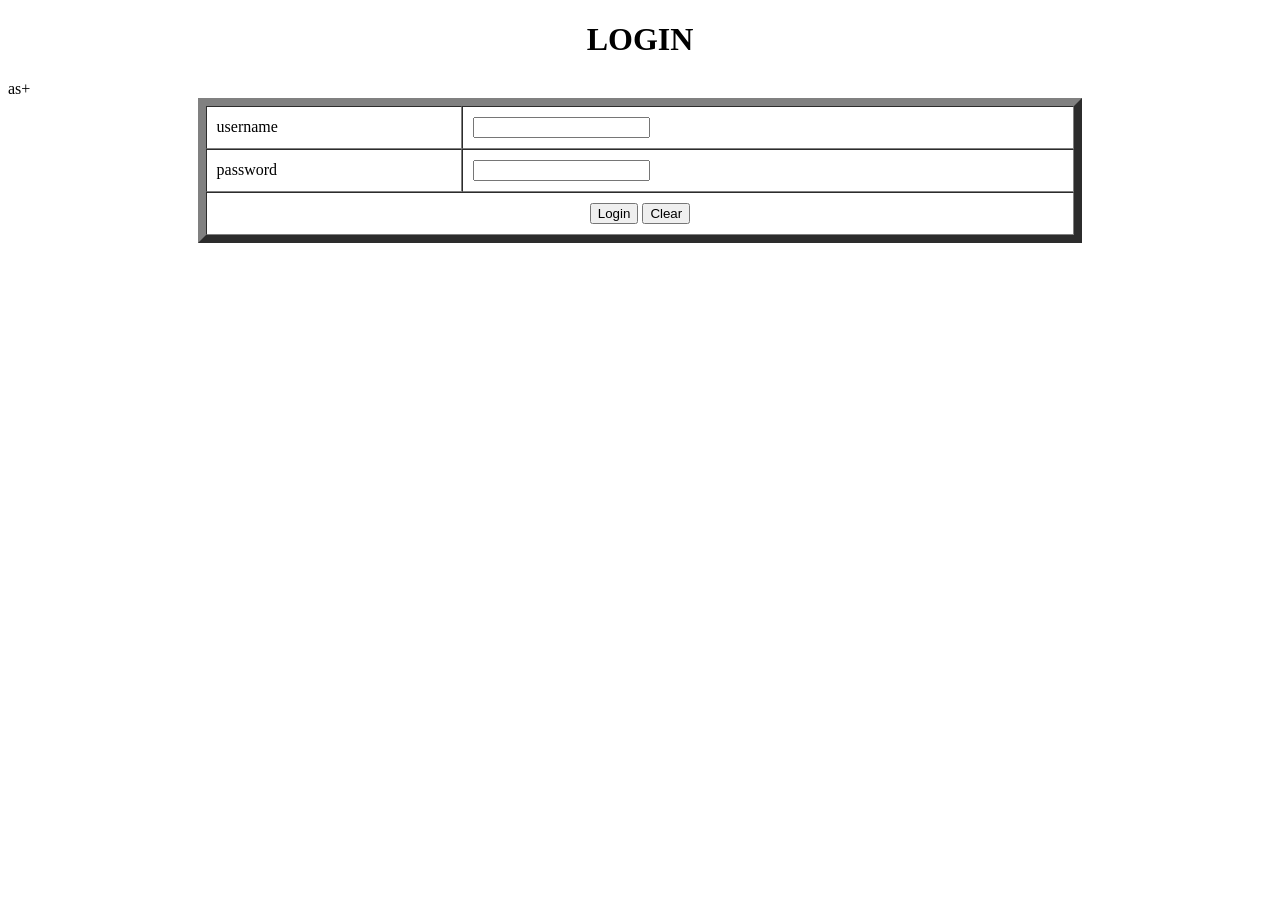
<file: ASSIGNMENTS_2/frontend lab assign2/login page_assigment.html>
<!DOCTYPE HTML>
<html>
<head>
	<title> Login Info</title>
</head>
<body>
<form>
  <table align="center" border="8" cellpadding="10" cellspacing="0" width="70%"
         <b><h1><center>LOGIN</h1></b>

<tr>
	<td>username</td>
	<td><input type ="text"/></td>
</tr>
<tr>
	<td>password</td>
	<td><input type ="password"/></td>
</tr>
<tr>
	<td colspan="2" align = "center">
	 <input type="submit" value="Login">

        <input type="reset" value="Clear">
		</td>
	
	
</tr>
as+
</table>
</form>
</body>
<script>
	function do_click(){
	alert("welcomee")
	}
	do_click()
</script>

</html>
</file>
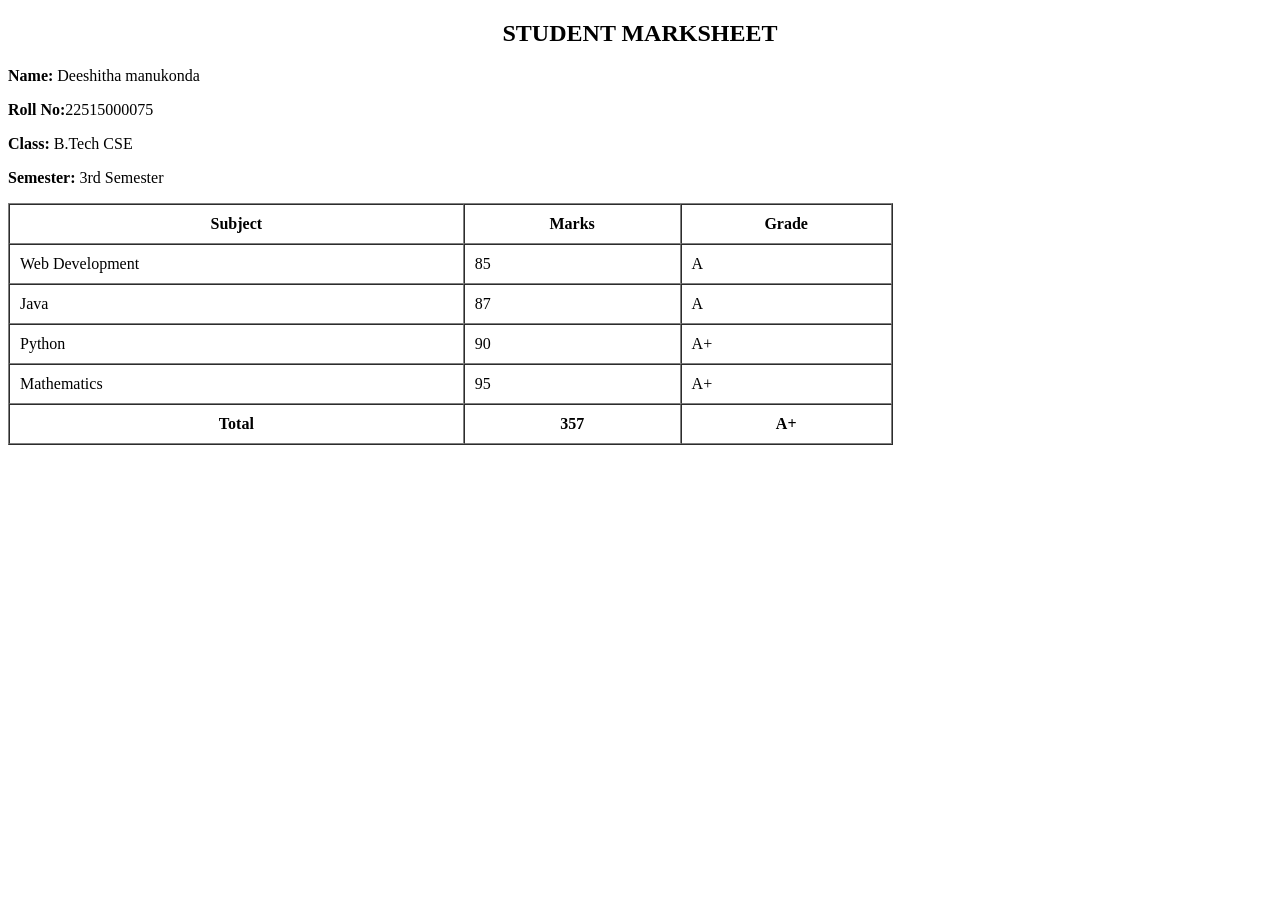
<file: ASSIGNMENTS_2/frontend lab assign2/Marksheet_assigment.html>
<!DOCTYPE html>
<html>
<head>
    <title>Student Marksheet</title>
</head>
<body>

<h2 align="center">STUDENT MARKSHEET</h2>

<p><b>Name:</b> Deeshitha manukonda</p>
<p><b>Roll No:</b>22515000075</p>
<p><b>Class:</b> B.Tech CSE</p>
<p><b>Semester:</b> 3rd Semester</p>

<table border="1" cellpadding="10" cellspacing="0" width="70%">
    <tr>
        <th>Subject</th>
        <th>Marks</th>
        <th>Grade</th>
    </tr>

    <tr>
        <td>Web Development</td>
        <td>85</td>
        <td>A</td>
    </tr>

    <tr>
        <td>Java</td>
        <td>87</td>
        <td>A</td>
    </tr>

    <tr>
        <td>Python</td>
        <td>90</td>
        <td>A+</td>
    </tr>

    <tr>
        <td>Mathematics</td>
        <td>95</td>
        <td>A+</td>
    </tr>

    <tr>
        <th>Total</th>
        <th>357</th>
        <th>A+</th>
    </tr>
</table>

</body>
</html>
</file>
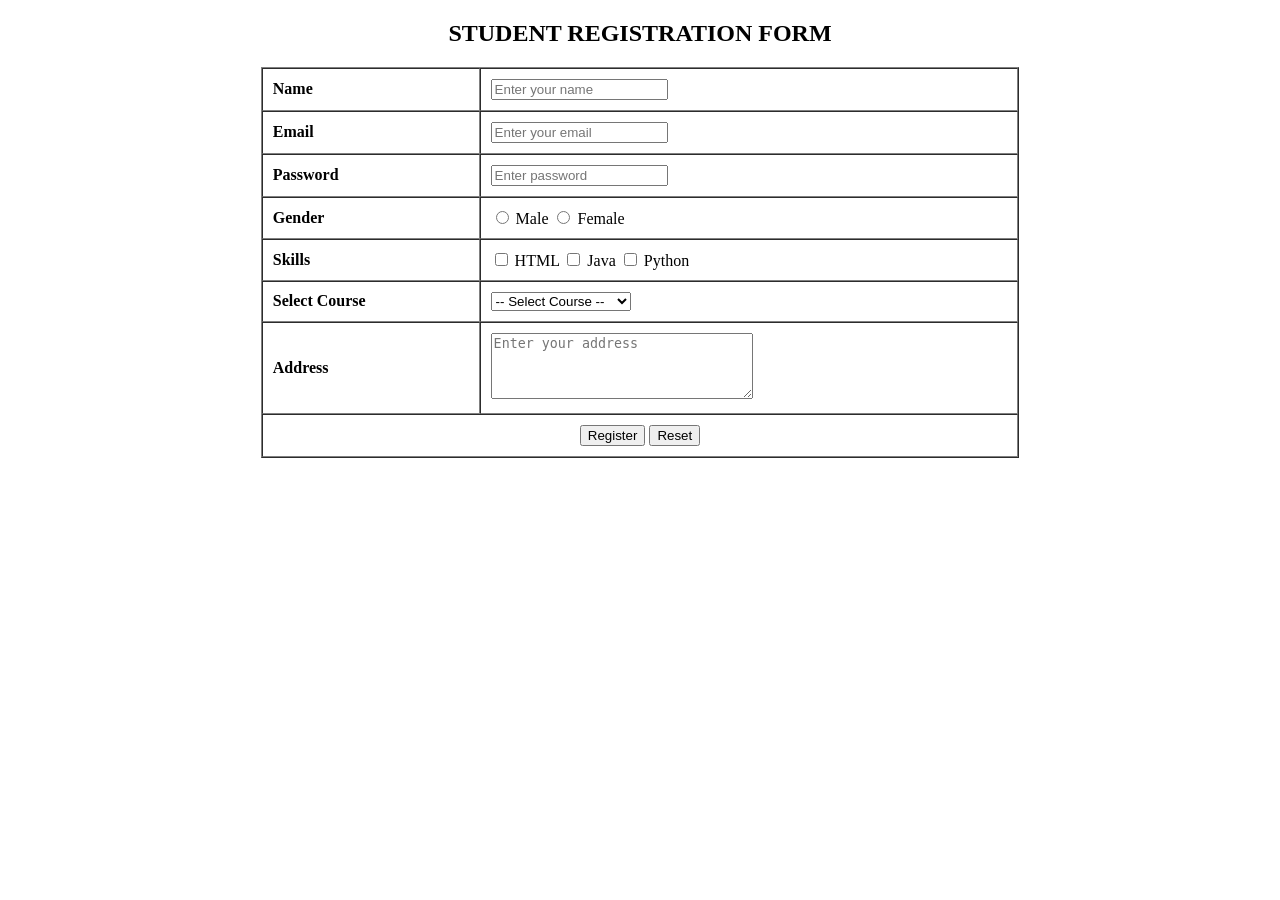
<file: ASSIGNMENTS_2/frontend lab assign2/regestration_form_assignment.html>
<!DOCTYPE html>
<html>
<head>
    <title>Registration Form</title>
</head>

<body>

<h2 align="center">STUDENT REGISTRATION FORM</h2>

<form>

<table border="1" cellpadding="10" cellspacing="0" width="60%" align="center">

   
    <tr>
        <td><label for="name"><b>Name</b></label></td>
        <td>
            <input type="text" id="name" name="name"
                   placeholder="Enter your name">
        </td>
    </tr>

  
    <tr>
        <td><label for="email"><b>Email</b></label></td>
        <td>
            <input type="email" id="email" name="email"
                   placeholder="Enter your email">
        </td>
    </tr>

   
    <tr>
        <td><label for="password"><b>Password</b></label></td>
        <td>
            <input type="password" id="password" name="password"
                   placeholder="Enter password">
        </td>
    </tr>

   
    <tr>
        <td><b>Gender</b></td>
        <td>

            <input type="radio" id="male"
                   name="gender" value="male">
            <label for="male">Male</label>

            <input type="radio" id="female"
                   name="gender" value="female">
            <label for="female">Female</label>

        </td>
    </tr>

  
    <tr>
        <td><b>Skills</b></td>
        <td>

            <input type="checkbox" id="html"
                   name="skills" value="HTML">
            <label for="html">HTML</label>

            <input type="checkbox" id="java"
                   name="skills" value="Java">
            <label for="java">Java</label>

            <input type="checkbox" id="python"
                   name="skills" value="Python">
            <label for="python">Python</label>

        </td>
    </tr>

 
    <tr>
        <td>
            <label for="course"><b>Select Course</b></label>
        </td>

        <td>
            <select id="course" name="course">

                <option value="">-- Select Course --</option>
                <option value="cse">Computer Science</option>
                <option value="ai">Artificial Intelligence</option>
                <option value="cybersecurity">Cybersecurity</option>
                <option value="datascience">Data Science</option>

            </select>
        </td>
    </tr>


    <tr>
        <td>
            <label for="address"><b>Address</b></label>
        </td>

        <td>
            <textarea id="address" name="address"
                      rows="4" cols="30"
                      placeholder="Enter your address"></textarea>
        </td>
    </tr>

    <tr>
        <td colspan="2" align="center">

            <input type="submit" value="Register">

           

            <input type="reset" value="Reset">

        </td>
    </tr>

</table>

</form>

</body>
</html>
</file>
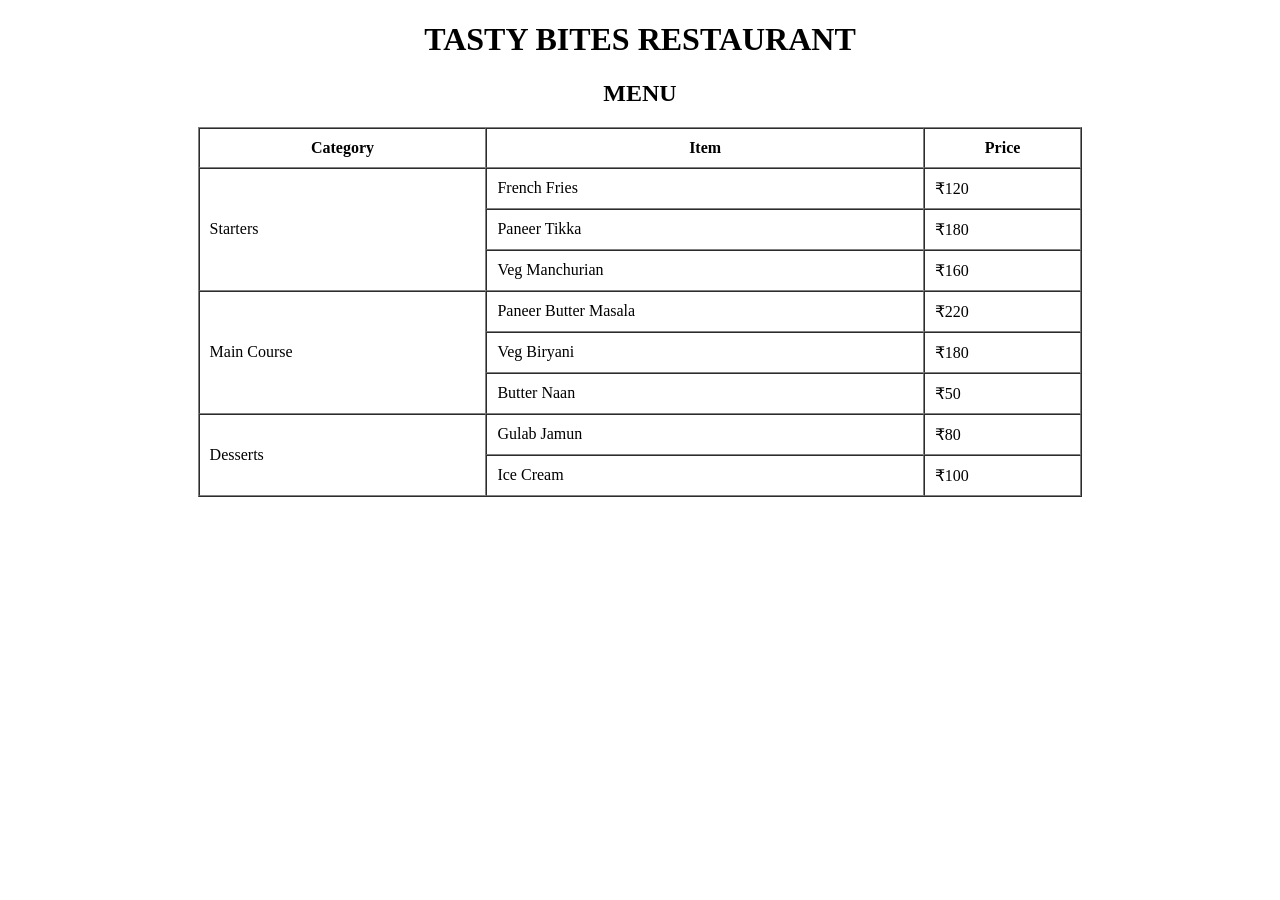
<file: ASSIGNMENTS_2/frontend lab assign2/Restaurent_Menu.assingment.html>
<!DOCTYPE html>
<html>
<head>
    <title>Restaurant Menu</title>
</head>
<body>

<h1 align="center">TASTY BITES RESTAURANT</h1>
<h2 align="center">MENU</h2>

<table border="1" cellpadding="10" cellspacing="0" width="70%" align="center">
    <tr>
        <th>Category</th>
        <th>Item</th>
        <th>Price</th>
    </tr>

    <tr>
        <td rowspan="3">Starters</td>
        <td>French Fries</td>
        <td>₹120</td>
    </tr>

    <tr>
        <td>Paneer Tikka</td>
        <td>₹180</td>
    </tr>

    <tr>
        <td>Veg Manchurian</td>
        <td>₹160</td>
    </tr>

    <tr>
        <td rowspan="3">Main Course</td>
        <td>Paneer Butter Masala</td>
        <td>₹220</td>
    </tr>

    <tr>
        <td>Veg Biryani</td>
        <td>₹180</td>
    </tr>

    <tr>
        <td>Butter Naan</td>
        <td>₹50</td>
    </tr>

    <tr>
        <td rowspan="2">Desserts</td>
        <td>Gulab Jamun</td>
        <td>₹80</td>
    </tr>

    <tr>
        <td>Ice Cream</td>
        <td>₹100</td>
    </tr>
</table>

</body>
</html>
</file>
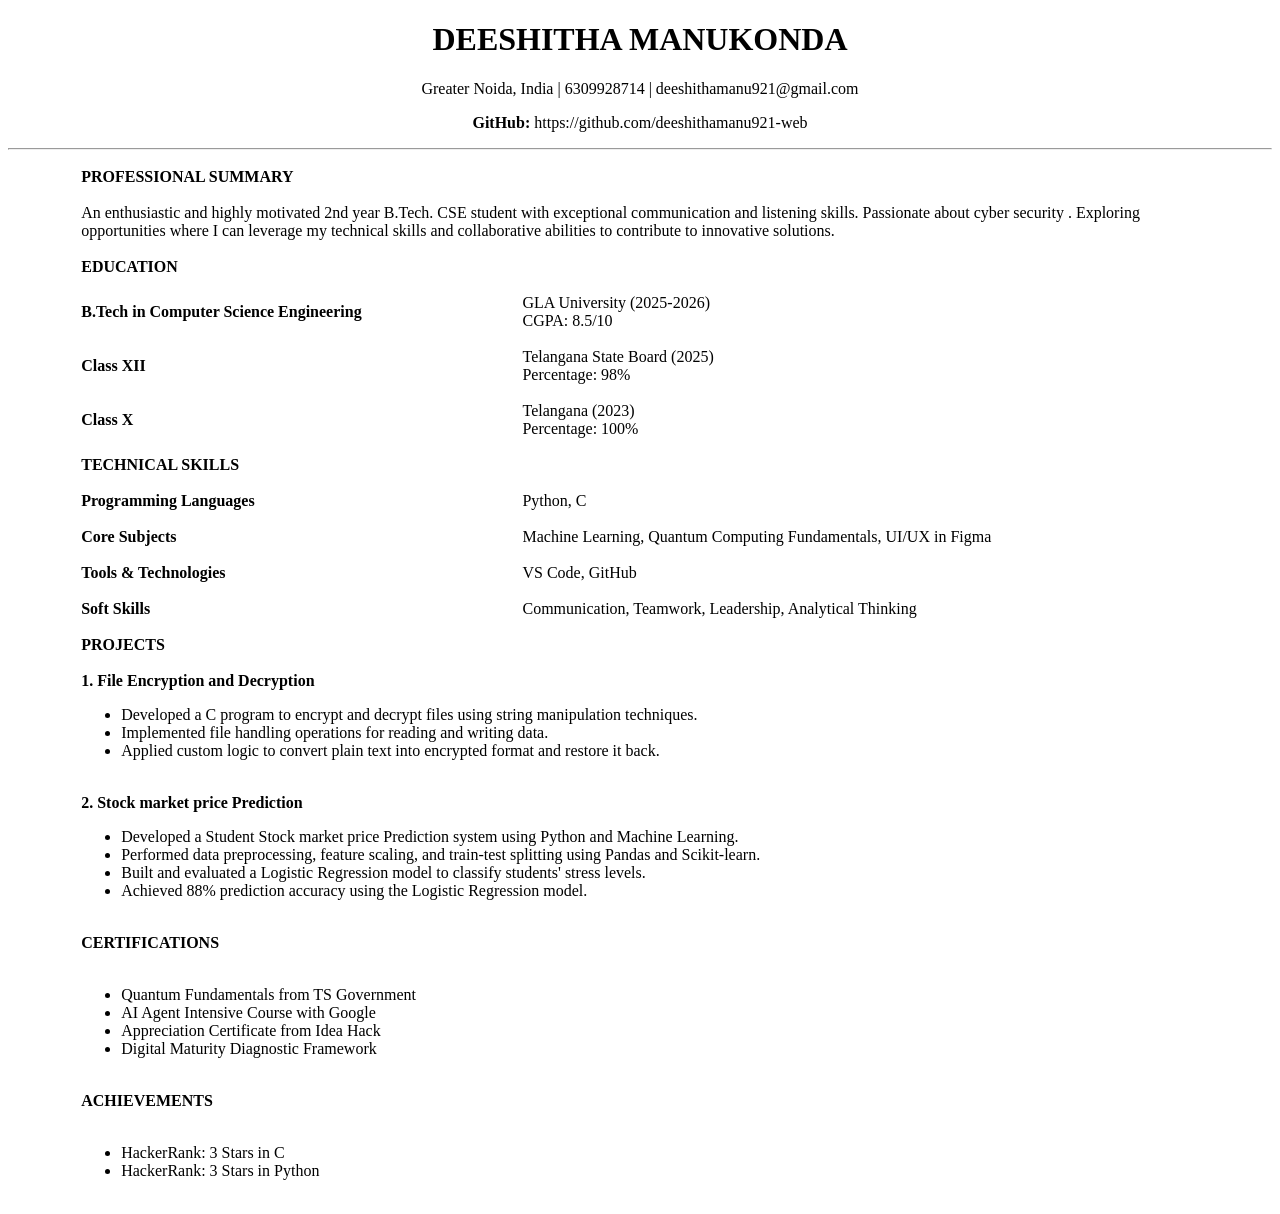
<file: ASSIGNMENTS_2/frontend lab assign2/resume.assingment.html>
<!DOCTYPE html>
<html>
<head>
    <title>DEESHITHA MANUKONDA - Resume</title>
</head>

<body>

    <h1 align="center">DEESHITHA MANUKONDA</h1>

    <p align="center">
        Greater Noida, India | 6309928714 |
        deeshithamanu921@gmail.com
    </p>

    <p align="center">
        <b>GitHub:</b>
       https://github.com/deeshithamanu921-web
    </p>

    <hr>

    <!-- Professional Summary -->
    <table width="90%" align="center" cellpadding="8">

        <tr>
            <th colspan="2" align="left">
                PROFESSIONAL SUMMARY
            </th>
        </tr>

        <tr>
            <td colspan="2">
                An enthusiastic and highly motivated 2nd year B.Tech.
                CSE student with exceptional communication and listening
                skills. Passionate about cyber security .
                Exploring opportunities where I can leverage my technical
                skills and collaborative abilities to contribute to
                innovative solutions.
            </td>
        </tr>

        <!-- Education -->
        <tr>
            <th colspan="2" align="left">
                EDUCATION
            </th>
        </tr>

        <tr>
            <td>
                <b>B.Tech in Computer Science Engineering</b>
            </td>
            <td>
                GLA University (2025-2026)<br>
                CGPA: 8.5/10
            </td>
        </tr>

        <tr>
            <td>
                <b>Class XII</b>
            </td>
            <td>
                Telangana State Board (2025)<br>
                Percentage: 98%
            </td>
        </tr>

        <tr>
            <td>
                <b>Class X</b>
            </td>
            <td>
                Telangana (2023)<br>
                Percentage: 100%
            </td>
        </tr>

        <!-- Technical Skills -->
        <tr>
            <th colspan="2" align="left">
                TECHNICAL SKILLS
            </th>
        </tr>

        <tr>
            <td><b>Programming Languages</b></td>
            <td>Python, C</td>
        </tr>

        <tr>
            <td><b>Core Subjects</b></td>
            <td>Machine Learning, Quantum Computing Fundamentals, UI/UX in Figma</td>
        </tr>

        <tr>
            <td><b>Tools & Technologies</b></td>
            <td>VS Code, GitHub</td>
        </tr>

        <tr>
            <td><b>Soft Skills</b></td>
            <td>
                Communication, Teamwork, Leadership,
                Analytical Thinking
            </td>
        </tr>

        <!-- Projects -->
        <tr>
            <th colspan="2" align="left">
                PROJECTS
            </th>
        </tr>

        <tr>
            <td colspan="2">
                <b>1. File Encryption and Decryption</b>

                <ul>
                    <li>
                        Developed a C program to encrypt and decrypt
                        files using string manipulation techniques.
                    </li>

                    <li>
                        Implemented file handling operations for
                        reading and writing data.
                    </li>

                    <li>
                        Applied custom logic to convert plain text
                        into encrypted format and restore it back.
                    </li>
                </ul>
            </td>
        </tr>

        <tr>
            <td colspan="2">
                <b>2. Stock market price Prediction</b>

                <ul>
                    <li>
                        Developed a Student Stock market price Prediction
                        system using Python and Machine Learning.
                    </li>

                    <li>
                        Performed data preprocessing, feature scaling,
                        and train-test splitting using Pandas and
                        Scikit-learn.
                    </li>

                    <li>
                        Built and evaluated a Logistic Regression model
                        to classify students' stress levels.
                    </li>

                    <li>
                        Achieved 88% prediction accuracy using the
                        Logistic Regression model.
                    </li>
                </ul>
            </td>
        </tr>

        <!-- Certifications -->
        <tr>
            <th colspan="2" align="left">
                CERTIFICATIONS
            </th>
        </tr>

        <tr>
            <td colspan="2">
                <ul>
                    <li>Quantum Fundamentals from TS Government</li>
                    <li>AI Agent Intensive Course with Google</li>
                    <li>Appreciation Certificate from Idea Hack</li>
                    <li>Digital Maturity Diagnostic Framework</li>
                </ul>
            </td>
        </tr>

        <!-- Achievements -->
        <tr>
            <th colspan="2" align="left">
                ACHIEVEMENTS
            </th>
        </tr>

        <tr>
            <td colspan="2">
                <ul>
                    <li>HackerRank: 3 Stars in C</li>
                    <li>HackerRank: 3 Stars in Python</li>
                </ul>
            </td>
        </tr>

    </table>

</body>
</html>
</file>
